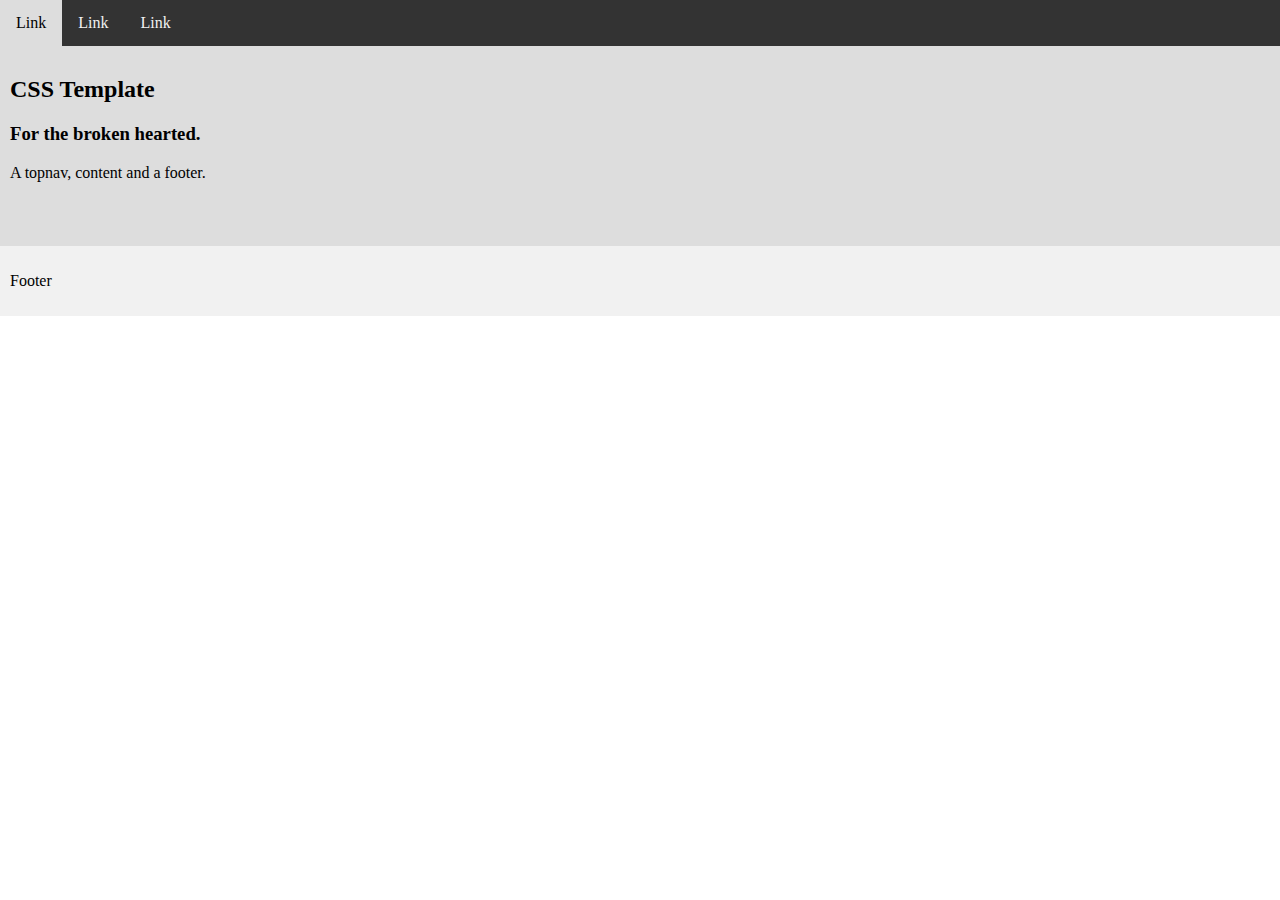
<file: csstemplate.html>
<!DOCTYPE html>
<html lang="en-us">
<head>
<title>Template(CSS)</title>
<meta charset="utf-8">
<meta name="viewport" content="width=device-width, initial-scale=1">
<style>
* {
    box-sizing: border-box;
}

body {
  margin: 0;
}

/* Style the top navigation bar */
.topnav {
    overflow: hidden;
    background-color: #333;
}

/* Style the topnav links */
.topnav a {
    float: left;
    display: block;
    color: #f2f2f2;
    text-align: center;
    padding: 14px 16px;
    text-decoration: none;
}

/* Change color on hover */
.topnav a:hover {
    background-color: #ddd;
    color: black;
}

/* Style the content */
.content {
    background-color: #ddd;
    padding: 10px;
    height: 200px; /* Should be removed. Only for demonstration */
}

/* Style the footer */
.footer {
    background-color: #f1f1f1;
    padding: 10px;
}
</style>
</head>
<body>

<div class="topnav">
  <a href="#">Link</a>
  <a href="#">Link</a>
  <a href="#">Link</a>
</div>

<div class="content">
  <h2>CSS Template</h2>
  <h3>For the broken hearted.</h3>
  <p>A topnav, content and a footer.</p>
</div>

<div class="footer">
  <p>Footer</p>
</div>

</body>
</html>
</file>
